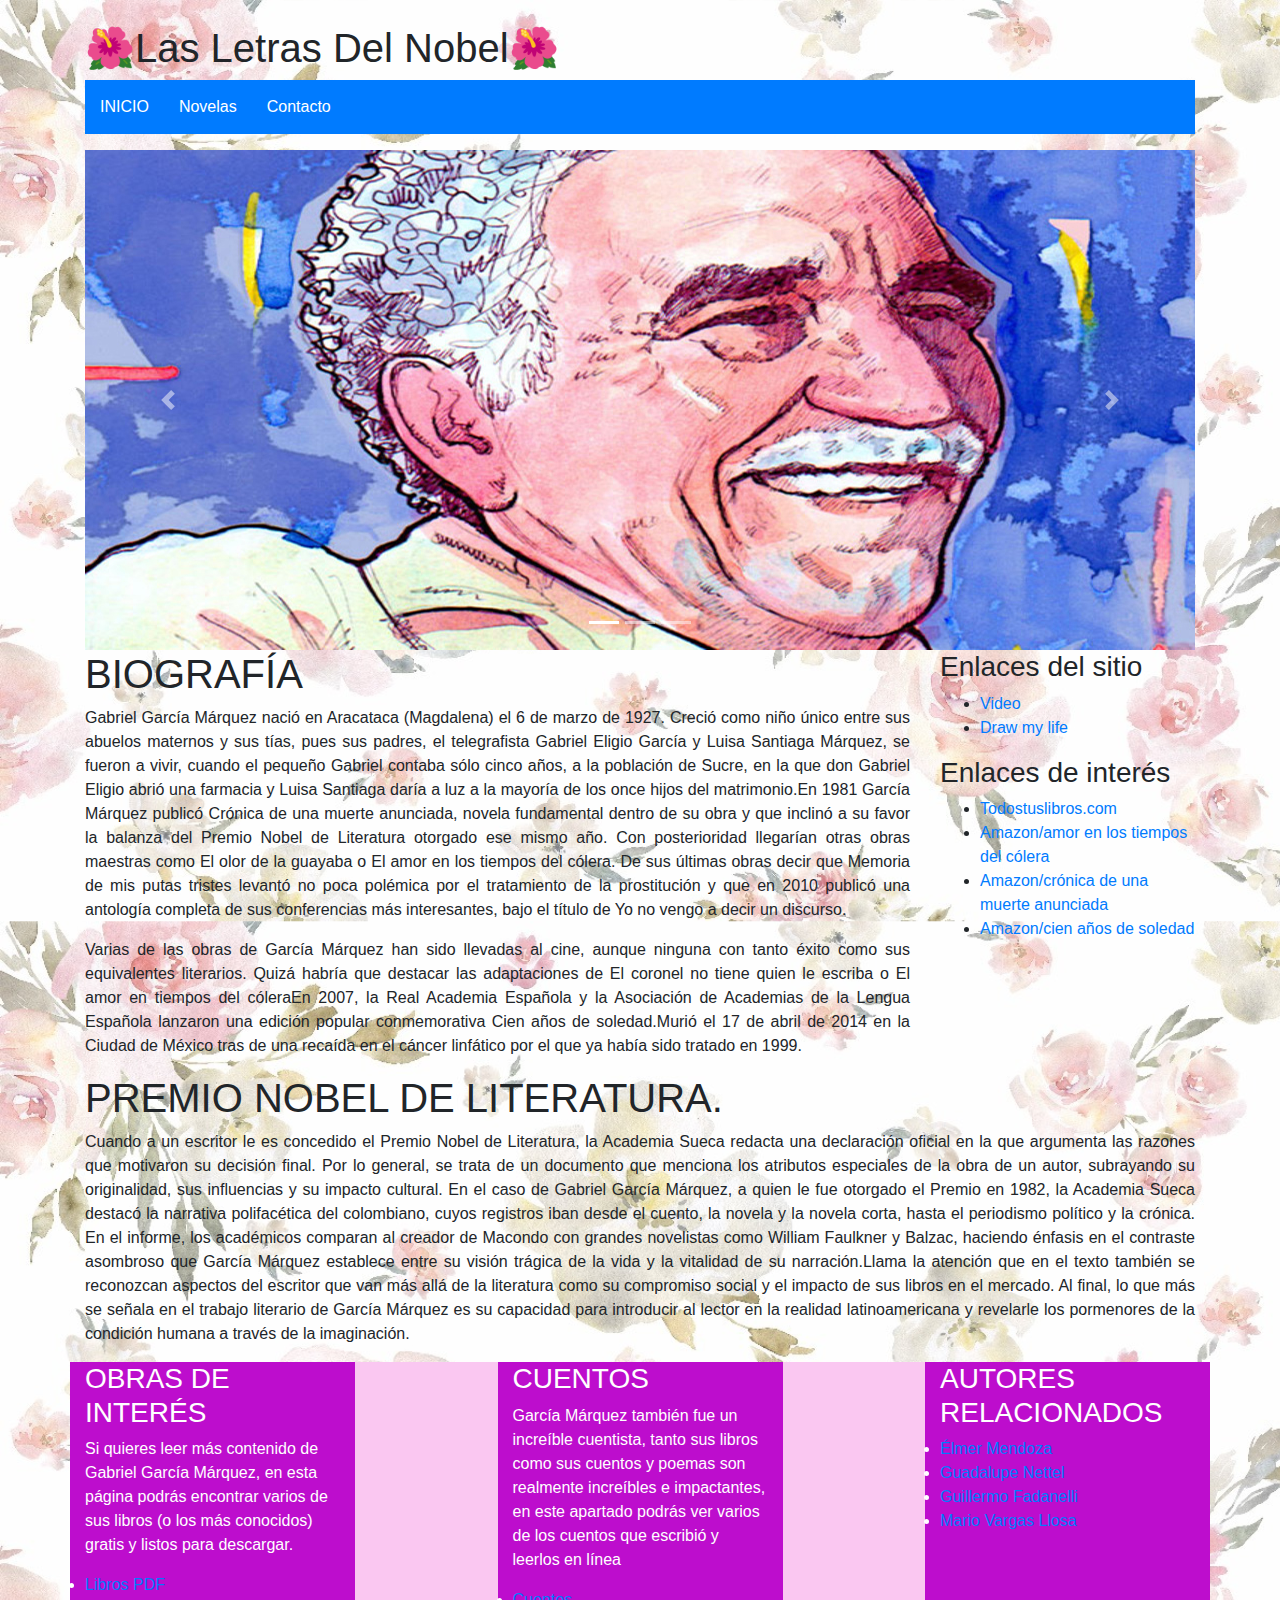
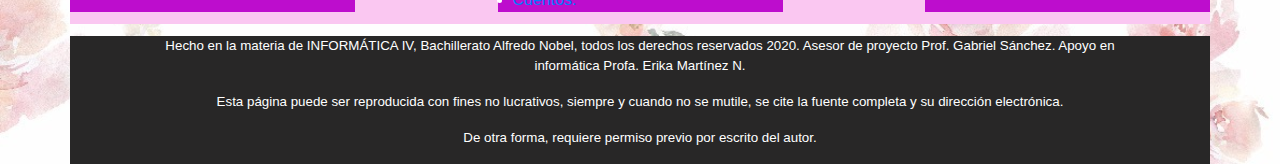
<file: index.html>
<!DOCTYPE html>
<html lang="es">
<head>
	<link rel="icon" type="image/jpg" href="img/samishii.jpg" />
	<meta charset="UTF-8">
	<title>Las letras del nobel</title>
	<meta name="viewport" content="width=device-width, user-scalable=no, initial-scale=1.0, maximum-scale=1.0, minimum-scale=1.0">
	<link rel="stylesheet" href="css/bootstrap.min.css">
	<link rel="stylesheet" type="text/css" href="css/estilos.css">

<style >
	
.fm-nav a {

	color: #ffff;
	padding: 15px;
}

.fm-nav a:hover {

	background: rgba(255,255,255,.1);
}

</style>


</head>





	<body background='img/flores.jpg'>

      
      
<div class="container">

	<div class="row">

	
<!-- Menú con mi estilo -->
<div class="col-12 mt-4">

	<h1>🌺Las Letras Del Nobel🌺</h1>
<!-- el valor bg-dark genera un color negro de fondo para el menú -->
<!-- el valor bg-primary genera un color azul de fondo para el menú -->
<!-- el valor bg-secondary genera un color gris de fondo para el menú -->
	<ul class="fm-nav nav bg-primary">
		<li class="nav-item">
			<a href="#" class="nav-link active">INICIO</a>
			
		</li>

		<li class="nav-item">
			<a href="novelas.html" class="nav-link">Novelas</a>
			
		</li>

		<li class="nav-item">
			<a href="contacto.html" class="nav-link">Contacto</a>
			
		</li>

		
	</ul>
	

</div>


</div>


<!--COMIENZA SLIDE -->
<div class="row">

	<div class="col-12 mt-3">

		<div class="carousel slide carousel-fade" id="principal-carousel" data-ride="carousel">
			<ol class="carousel-indicators">
				<li data-target="#principal-carousel" data-slide-to="0" class="active"></li>
				<li data-target="#principal-carousel" data-slide-to="1"></li>
				<li data-target="#principal-carousel" data-slide-to="2"></li>
				

			</ol>

			<div class="carousel-inner">
				<div class="carousel-item active">
					<img src="img/ggm1.jpg" class="d-block" alt="">
					
				</div>

				<div class="carousel-item ">
					<img src="img/ggm.jpg" class="d-block" alt="">
					
				</div>

				<div class="carousel-item ">
					<img src="img/ggm2.jpg" class="d-block" alt="">
					
				</div>




			</div>

			<a href="#principal-carousel" class="carousel-control-prev" data-slide="prev">
			<span class="carousel-control-prev-icon" arian-hidden="true"></span>
			<span class="sr-only">Anterior</span>
		          </a>

		          <a href="#principal-carousel" class="carousel-control-next" data-slide="next">
			<span class="carousel-control-next-icon" arian-hidden="true"></span>
			<span class="sr-only">Siguiente</span>
		          </a>





		</div>
		




	</div>
	
</div>


<!-- TERMINA SLIDE--> 







<!--Comienza CONTENIDO -->
<section>
<div class="row">

	<div class="col-8 col-lg-9 text-justify">
		<h1>BIOGRAFÍA</h1>
		<p> Gabriel García Márquez nació en Aracataca (Magdalena) el 6 de marzo de 1927. Creció como niño único entre sus abuelos maternos y sus tías, pues sus padres, el telegrafista Gabriel Eligio García y Luisa Santiaga Márquez, se fueron a vivir, cuando el pequeño Gabriel contaba sólo cinco años, a la población de Sucre, en la que don Gabriel Eligio abrió una farmacia y Luisa Santiaga daría a luz a la mayoría de los once hijos del matrimonio.​

En 1981 García Márquez publicó Crónica de una muerte anunciada, novela fundamental dentro de su obra y que inclinó a su favor la balanza del Premio Nobel de Literatura otorgado ese mismo año. Con posterioridad llegarían otras obras maestras como El olor de la guayaba o El amor en los tiempos del cólera. De sus últimas obras decir que Memoria de mis putas tristes levantó no poca polémica por el tratamiento de la prostitución y que en 2010 publicó una antología completa de sus conferencias más interesantes, bajo el título de Yo no vengo a decir un discurso.​


		<p> Varias de las obras de García Márquez han sido llevadas al cine, aunque ninguna con tanto éxito como sus equivalentes literarios. Quizá habría que destacar las adaptaciones de El coronel no tiene quien le escriba o El amor en tiempos del cólera​

En 2007, la Real Academia Española y la Asociación de Academias de la Lengua Española lanzaron una edición popular conmemorativa Cien años de soledad.​

Murió el 17 de abril de 2014 en la Ciudad de México tras de una recaída en el cáncer linfático por el que ya había sido tratado en 1999.​</p>
</p>

	</div>

	<hr>
	
   <div class="col-4 col-lg-3">
 				
				<h3>Enlaces del sitio</h3>
				<ul>
					<li><a href="img/Gabriel García Márquez.mp4" target="_blank">Video</a></li>
					<li><a href="https://youtu.be/SCrYjWIoO4g" target="_blank">Draw my life</a></li>
					
						</ul>
				

             <h3>Enlaces de interés</h3>


             <ul>
             	
             	<li><a href="https://www.todostuslibros.com/autor/gabriel-garcia-marquez" target="_blank">Todostuslibros.com</a></li>
					<li><a href="https://www.amazon.com.mx/amor-los-tiempos-del-c%C3%B3lera/dp/6070729161/ref=sr_1_1?__mk_es_MX=%C3%85M%C3%85%C5%BD%C3%95%C3%91&keywords=gabriel+garcia+marquez&qid=1590004261&s=books&sr=1-1" target="_blank">Amazon/amor en los tiempos del cólera</a></li>
					<li><a href="https://www.amazon.com.mx/Cr%C3%B3nica-muerte-anunciada-Gabriel-M%C3%A1rquez/dp/6070729560/ref=pd_sim_14_2/143-7943120-7460663?_encoding=UTF8&pd_rd_i=6070729560&pd_rd_r=8578e6f8-d64f-4e5b-b054-7630ca804ae9&pd_rd_w=U2aQG&pd_rd_wg=4kA76&pf_rd_p=7fcba123-90de-474d-8ddf-f1ad7e899b2d&pf_rd_r=D04G5VGZ6H41ED3A9F0G&psc=1&refRID=D04G5VGZ6H41ED3A9F0G" target="_blank">Amazon/crónica de una muerte anunciada</a></li>
					<li><a href="https://www.amazon.com.mx/Cien-soledad-Gabriel-Garc%C3%ADa-M%C3%A1rquez/dp/6070728793/ref=pd_sim_14_2/143-7943120-7460663?_encoding=UTF8&pd_rd_i=6070728793&pd_rd_r=0952bf74-24e2-480e-ba25-274a303c64eb&pd_rd_w=Tykq1&pd_rd_wg=33mOY&pf_rd_p=7fcba123-90de-474d-8ddf-f1ad7e899b2d&pf_rd_r=8SZEBX78698760VG9BN7&psc=1&refRID=8SZEBX78698760VG9BN7" target="_blank">Amazon/cien años de soledad</a></li>
             </ul>

</div>
</section>



<!--SECCIÓN 2 -->
 <section>
 	
<div class="row ">
	<div class="col-12 text-justify" > 

        <h1>PREMIO NOBEL DE LITERATURA.</h1>

        <p> Cuando a un escritor le es concedido el Premio Nobel de Literatura, la Academia Sueca redacta una declaración oficial en la que argumenta las razones que motivaron su decisión final. Por lo general, se trata de un documento que menciona los atributos especiales de la obra de un autor, subrayando su​

originalidad, sus influencias y su impacto cultural. En el caso de Gabriel García Márquez, a quien le fue otorgado el Premio en 1982, la Academia Sueca destacó la narrativa polifacética del colombiano, cuyos registros iban desde el cuento, la novela y la novela corta, hasta el periodismo político y la crónica. En el informe, los académicos comparan al creador de Macondo con grandes novelistas como William Faulkner y Balzac, haciendo énfasis en el contraste asombroso que García Márquez establece entre su visión trágica de la vida y la vitalidad de su narración.​

Llama la atención que en el texto también se reconozcan aspectos del escritor que van más allá de la literatura como su compromiso social y el impacto de sus libros en el mercado. Al final, lo que más se señala en el trabajo literario de García Márquez es su capacidad para introducir al lector en la realidad latinoamericana y revelarle los pormenores de la condición humana a través de la imaginación.​ </p>

	</div>
	

</div>

 </section>


<!--TERMINA SECCIÓN 2 -->





<!--Comienza seccion de widgets -->

<section class="row widgets justify-content-between">
			<div class="col-12 col-md-4 col-lg-3">
				<h3> OBRAS DE INTERÉS </h3>
				<p> Si quieres leer más contenido de Gabriel García Márquez, en esta página podrás encontrar varios de sus libros (o los más conocidos) gratis y listos para descargar.

</p>
            <li><a href="https://diputadosciudadanos.mx/replica-de-medios/15-libros-en-pdf-de-gabriel-garcia-marquez-para-descargar-gratuitamente" target="_blank">Libros PDF</a></li>

			</div>

			<div class="col-12 col-md-4 col-lg-3">
				<h3> CUENTOS </h3>
				<p> García Márquez también fue un increíble cuentista, tanto sus libros como sus cuentos y poemas son realmente increíbles e impactantes, en este apartado podrás ver varios de los cuentos que escribió y leerlos en línea </p>
				<li><a href="https://www.elclubdeloslibrosperdidos.org/2017/03/20-cuentos-de-gabriel-garcia-marquez.html" target="_blank">Cuentos. </a></li>
			</div>

			<div class="col-12 col-md-4 col-lg-3">
				<h3>AUTORES RELACIONADOS</h3>
				<li><a href="http://www.elem.mx/autor/datos/701" target="_blank">Élmer Mendoza</a></li>
				<li><a href="http://www.elem.mx/autor/datos/3962" target="_blank">Guadalupe Nettel</a></li>
				<li><a href="http://www.elem.mx/autor/datos/342" target="_blank">Guillermo Fadanelli</a></li>
				<li><a href="https://www.biografiasyvidas.com/biografia/v/vargas_llosa.htm" target="_blank">Mario Vargas Llosa</a></li>
					
			</div>
		</section>


<!--Termina la sección de widgets -->
<!-- pie de página-->

<footer class="row justify-content-center">
			<div class="col-12  ">
				<p>Hecho en la materia de INFORMÁTICA IV, Bachillerato Alfredo Nobel, todos los derechos reservados 2020. Asesor de proyecto Prof. Gabriel Sánchez. Apoyo en informática Profa. Erika Martínez N.  </p>
					<p>Esta página puede ser reproducida con fines no lucrativos, siempre y cuando no se mutile, se cite la fuente completa y su dirección electrónica. </p>
						<p>De otra forma, requiere permiso previo por escrito del autor.</p>
		</footer>



</div>

<!--termina CONTENIDO -->









    <script src="js/jquery-3.2.1.min.js"></script>
	<script src="js/popper.min.js"></script>
	<script src="js/bootstrap.min.js"></script>
</body>
</html>
</file>
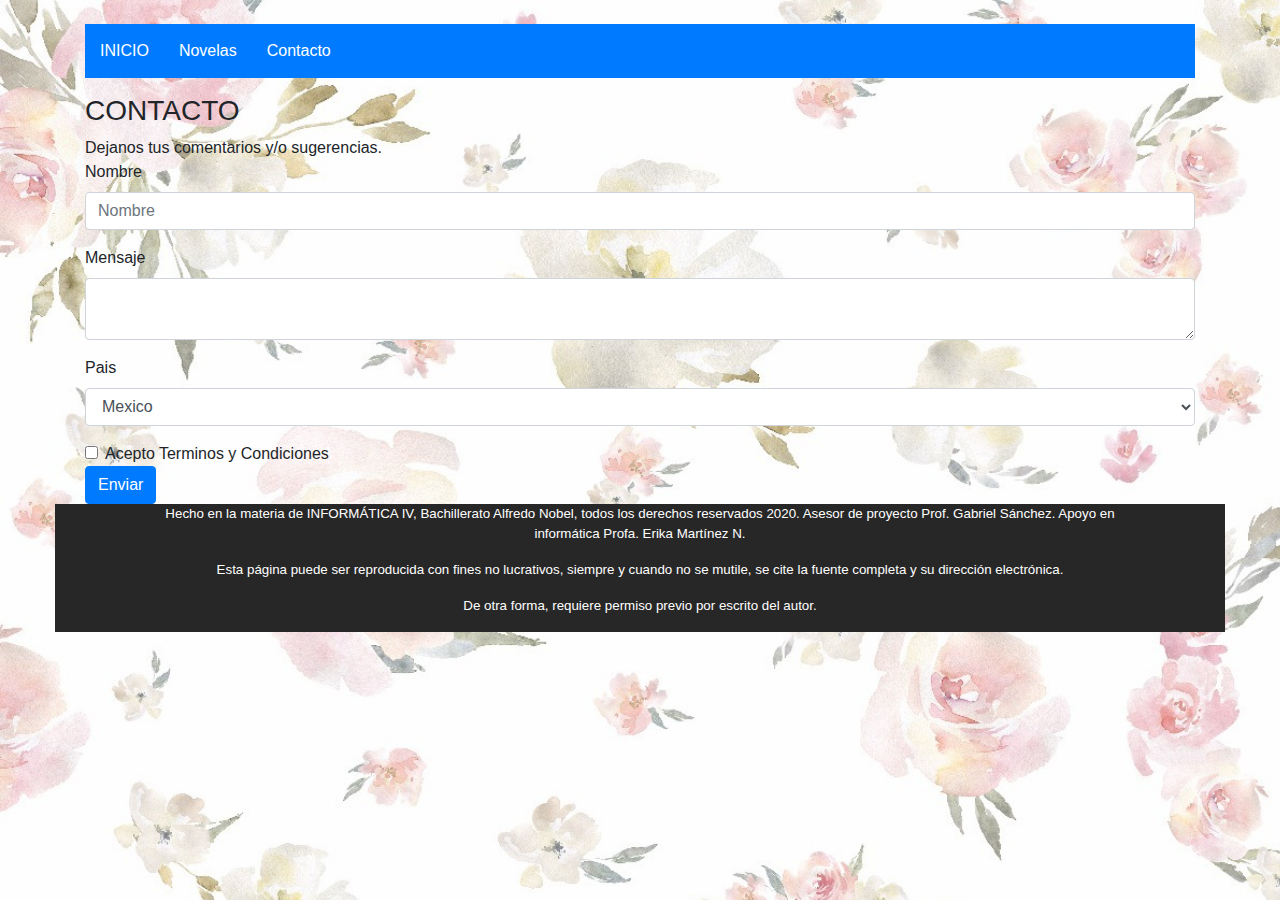
<file: contacto.html>
<!DOCTYPE html>
<html lang="es">
<head>
	<link rel="icon" type="image/jpg" href="img/samishii.jpg" />
	<meta charset="UTF-8">
	<title>Contacto</title>
	<meta name="viewport" content="width=device-width, user-scalable=no, initial-scale=1.0, maximum-scale=1.0, minimum-scale=1.0">
	<link rel="stylesheet" href="css/bootstrap.min.css">
	<link rel="stylesheet" type="text/css" href="css/estilos.css">

<style >
	
.fm-nav a {

	color: #fff;
	padding: 15px;
}

.fm-nav a:hover {

	background: rgba(255,255,255,.1);
}

</style>


</head>

<body background='img/flores.jpg'>


<body>
<div class="container">

	<div class="row">

	
<!-- Menú con mi estilo -->
<div class="col-12 mt-4">


<!-- el valor bg-dark genera un color negro de fondo para el menú -->
<!-- el valor bg-primary genera un color azul de fondo para el menú -->
<!-- el valor bg-secondary genera un color gris de fondo para el menú -->
	<ul class="fm-nav nav bg-primary">
		<li class="nav-item">
			<a href="index.html" class="nav-link active">INICIO</a>
			
		</li>

		<li class="nav-item">
			<a href="novelas.html" class="nav-link">Novelas</a>
			
		</li>

		<li class="nav-item">
			<a href="contacto.html" class="nav-link">Contacto</a>
			
		</li>

		
	</ul>
	

</div>


</div>





<div class="row mt-3">
			<div class="col">

				<h3>CONTACTO</h3>
	Dejanos tus comentarios y/o sugerencias.
				<form action="">
					<div class="form-group">
						<label for="nombre">Nombre</label>
						<input type="text" class="form-control" placeholder="Nombre" name="nombre" id="nombre">
					</div>

					

					<div class="form-group">
						<label for="mensaje">Mensaje</label>
						<textarea name="mensaje" id="mensaje" class="form-control"></textarea>
					</div>

					<div class="form-group">
						<label for="pais">Pais</label>
						<select name="pais" id="pais" class="form-control">
							<option value="mexico">Mexico</option>
							<option value="espana">España</option>
							<option value="colombia">Colombia</option>
							<option value="alemania">Alemania</option>
							<option value="francia">Francia</option>
						</select>
					</div>

					
					<div class="form-check">
						<label class="form-check-label">
							<input type="checkbox" name="terminos" id="terminos" class="form-check-input mr-2">Acepto Terminos y Condiciones
						</label>
					</div>

					<button class="btn btn-primary" type="submit">Enviar</button>
				</form>
			</div>
<footer class="row justify-content-center">
			<div class="col-12  ">
				<p>Hecho en la materia de INFORMÁTICA IV, Bachillerato Alfredo Nobel, todos los derechos reservados 2020. Asesor de proyecto Prof. Gabriel Sánchez. Apoyo en informática Profa. Erika Martínez N.  </p>
					<p>Esta página puede ser reproducida con fines no lucrativos, siempre y cuando no se mutile, se cite la fuente completa y su dirección electrónica. </p>
						<p>De otra forma, requiere permiso previo por escrito del autor.</p>
		</footer>








		</div>





    <script src="js/jquery-3.2.1.min.js"></script>
	<script src="js/popper.min.js"></script>
	<script src="js/bootstrap.min.js"></script>
</body>
</html>
</file>
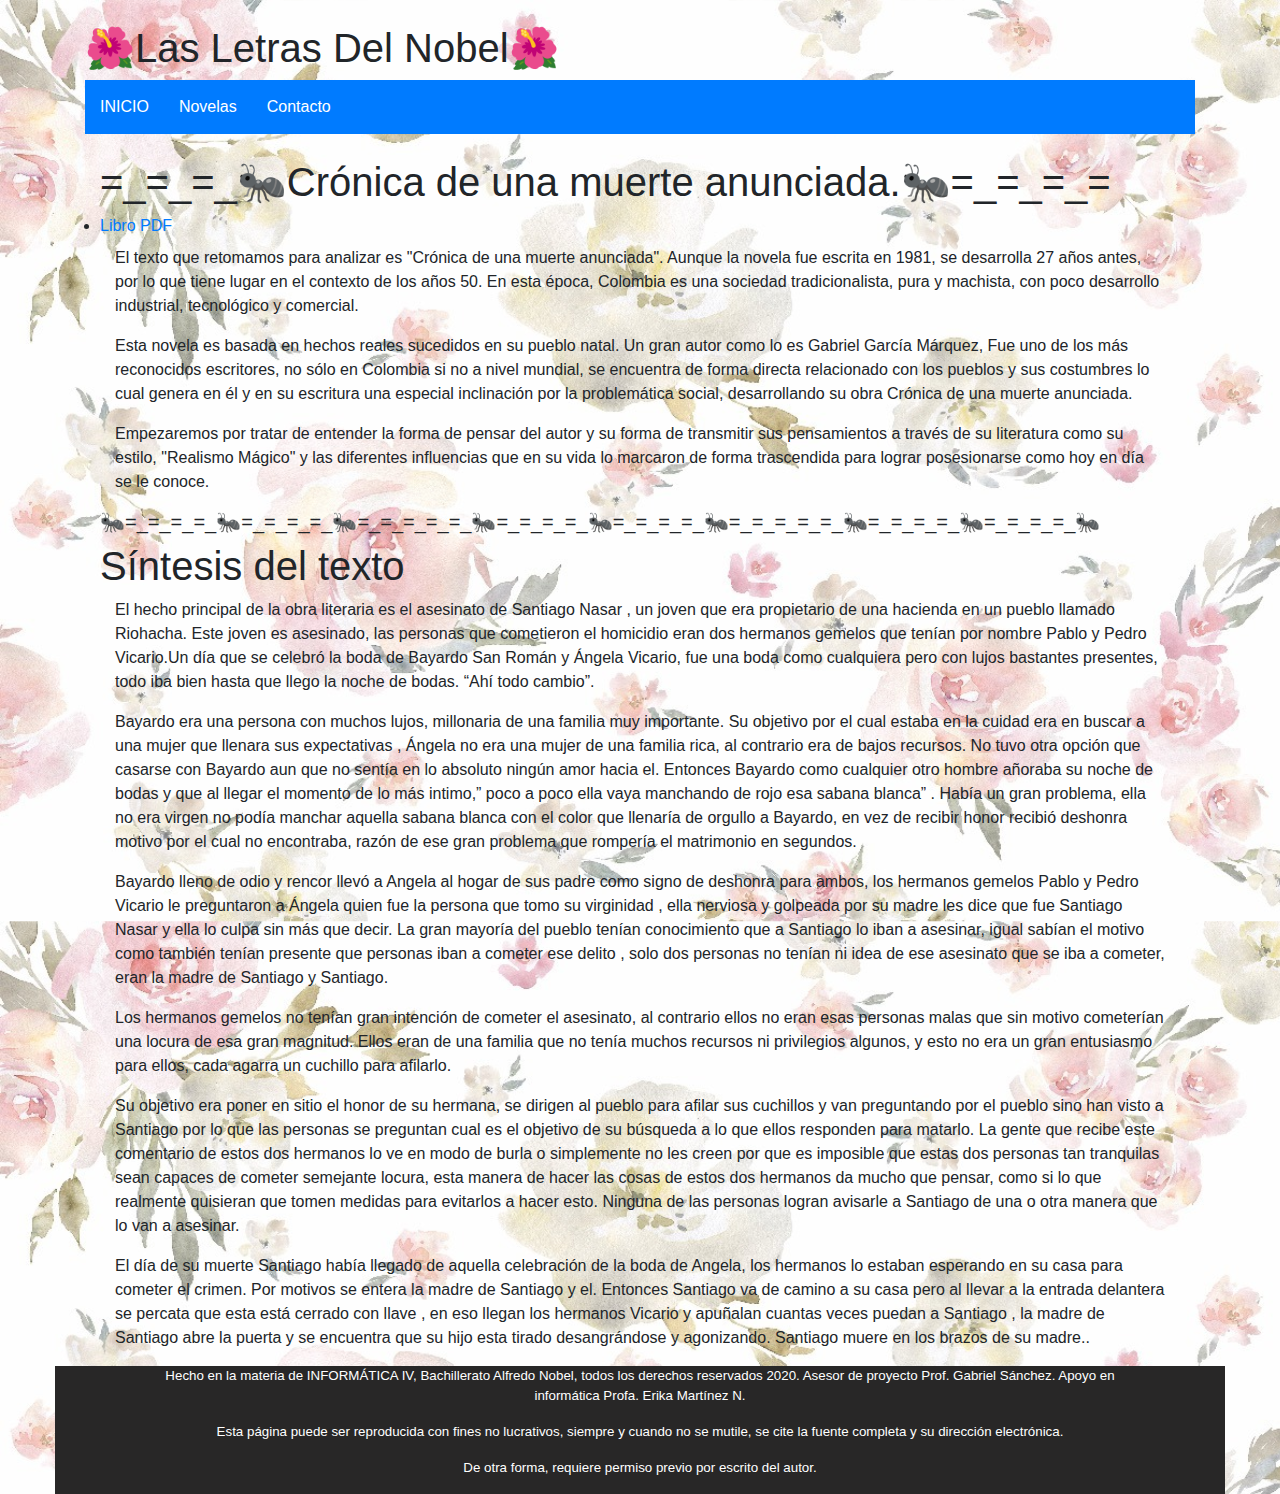
<file: novelas.html>
<!DOCTYPE html>
<html lang="es">
<head>
	<link rel="icon" type="image/jpg" href="img/samishii.jpg" />
	<meta charset="UTF-8">
	<title>Novelas</title>
	<meta name="viewport" content="width=device-width, user-scalable=no, initial-scale=1.0, maximum-scale=1.0, minimum-scale=1.0">
	<link rel="stylesheet" href="css/bootstrap.min.css">
	<link rel="stylesheet" type="text/css" href="css/estilos.css">

	<style >
	
.fm-nav a {

	color: #ffff;
	padding: 15px;
}

.fm-nav a:hover {

	background: rgba(255,255,255,.1);
}

</style>

</head>

<body  background='img/flores.jpg'>


	
<div class="container">

	<div class="row">
		<body background='img/flores.jpg'>

      
      
<div class="container">

	<div class="row">

	
<!-- Menú con mi estilo -->
<div class="col-12 mt-4">

	<h1>🌺Las Letras Del Nobel🌺</h1>
<!-- el valor bg-dark genera un color negro de fondo para el menú -->
<!-- el valor bg-primary genera un color azul de fondo para el menú -->
<!-- el valor bg-secondary genera un color gris de fondo para el menú -->
	<ul class="fm-nav nav bg-primary">
		<li class="nav-item">
			<a href="index.html" class="nav-link active">INICIO</a>
			
		</li>

		<li class="nav-item">
			<a href="novelas.html" class="nav-link">Novelas</a>
			
		</li>

		<li class="nav-item">
			<a href="contacto.html" class="nav-link">Contacto</a>
			
		</li>

	</ul>
	

</div>


</div>

	
<!-- Menú con mi estilo -->
<div class="col-12 mt-4">

	<h1>=_=_=_🐜Crónica de una muerte anunciada.🐜=_=_=_=</h1>
<li><a href="pdf/cduma.pdf" target="_blank">Libro PDF</a></li>

			<div class="col-12 lg-3">
				<h1>  </h1>
				<p>El texto que retomamos para analizar es "Crónica de una muerte anunciada". Aunque la novela fue escrita en 1981, se desarrolla 27 años antes, por lo que tiene lugar en el contexto de los años 50.​ En esta época, Colombia es una sociedad tradicionalista, pura y machista, con poco desarrollo industrial, tecnológico y comercial.



</p>
			</div>

			<div class="col-12 lg-3">
				<h1>  </h1>
				<p> Esta novela es basada en hechos reales sucedidos en su pueblo natal.​ Un gran autor como lo es Gabriel García Márquez, Fue uno de los más reconocidos escritores, no sólo en Colombia si no a nivel mundial, se encuentra de forma directa relacionado con los pueblos y sus costumbres lo cual genera en él y en su escritura una especial inclinación por la problemática social, desarrollando su obra Crónica de una muerte anunciada. </p>
			</div>

			<div class="col-12 lg-3">
				<h1></h1>
				<p>Empezaremos por tratar de entender la forma de pensar del autor y su forma de transmitir sus pensamientos a través de su literatura como su estilo, "Realismo Mágico" y las diferentes influencias que en su vida lo marcaron de forma trascendida para lograr posesionarse como hoy en día se le conoce.​</p>
			</div>
			
			<h5> 🐜=_=_=_=_🐜=_=_=_=_🐜=_=_=_=_=_🐜=_=_=_=_🐜=_=_=_=_🐜=_=_=_=_=_🐜=_=_=_=_🐜=_=_=_=_🐜 </h5>

			<h1>Síntesis del texto</h1>

						<div class="col-12 lg-3">
				<h1>  </h1>
				<p> El hecho principal de la obra literaria es el asesinato de Santiago Nasar , un joven que era propietario de una hacienda en un pueblo llamado Riohacha. Este joven es asesinado, las personas que cometieron el homicidio eran dos hermanos gemelos que tenían por nombre Pablo y Pedro Vicario.​

Un día que se celebró la boda de Bayardo San Román y Ángela Vicario, fue una boda como cualquiera pero con lujos bastantes presentes, todo iba bien hasta que llego la noche de bodas. “Ahí todo cambio”.  </p>
           </div>

           <div class="col-12 lg-3">
				<h1>  </h1>
				<p> Bayardo era una persona con muchos lujos, millonaria de una familia muy importante. Su objetivo por el cual estaba en la cuidad era en buscar a una mujer que llenara sus expectativas , Ángela no era una mujer de una familia rica, al contrario era de bajos recursos. No tuvo otra opción que casarse con Bayardo aun que no sentía en lo absoluto ningún amor hacia el. Entonces Bayardo como cualquier otro hombre añoraba su noche de bodas y que al llegar el momento de lo más intimo,” poco a poco ella vaya manchando de rojo esa sabana blanca” . Había un gran problema, ella no era virgen no podía manchar aquella sabana blanca con el color que llenaría de orgullo a Bayardo, en vez de recibir honor recibió deshonra motivo por el cual no encontraba, razón de ese gran problema que rompería el matrimonio en segundos.  </p>
           </div>

           <div class="col-12 lg-3">
				<h1>  </h1>
				<p> Bayardo lleno de odio y rencor llevó a Angela al hogar de sus padre como signo de deshonra para ambos, los hermanos gemelos Pablo y Pedro Vicario le preguntaron a Ángela quien fue la persona que tomo su virginidad , ella nerviosa y golpeada por su madre les dice que fue Santiago Nasar y ella lo culpa sin más que decir. La gran mayoría del pueblo tenían conocimiento que a Santiago lo iban a asesinar, igual sabían el motivo como también tenían presente que personas iban a cometer ese delito , solo dos personas no tenían ni idea de ese asesinato que se iba a cometer, eran la madre de Santiago y Santiago.​ </p>
           </div>

           <div class="col-12 lg-3">
				<h1>  </h1>
				<p> Los hermanos gemelos no tenían gran intención de cometer el asesinato, al contrario ellos no eran esas personas malas que sin motivo cometerían una locura de esa gran magnitud. Ellos eran de una familia que no tenía muchos recursos ni privilegios algunos, y esto no era un gran entusiasmo para ellos, cada agarra un cuchillo para afilarlo.​</p>
           </div>

            <div class="col-12 lg-3">
				<h1>  </h1>
				<p>Su objetivo era poner en sitio el honor de su hermana, se dirigen al pueblo para afilar sus cuchillos y van preguntando por el pueblo sino han visto a Santiago por lo que las personas se preguntan cual es el objetivo de su búsqueda a lo que ellos responden para matarlo. La gente que recibe este comentario de estos dos hermanos lo ve en modo de burla o simplemente no les creen por que es imposible que estas dos personas tan tranquilas sean capaces de cometer semejante locura, esta manera de hacer las cosas de estos dos hermanos da mucho que pensar, como si lo que realmente quisieran que tomen medidas para evitarlos a hacer esto. Ninguna de las personas logran avisarle a Santiago de una o otra manera que lo van a asesinar.  </p>
           </div>

            <div class="col-12 lg-3">
				<h1>  </h1>
				<p>El día de su muerte Santiago había llegado de aquella celebración de la boda de Angela, los hermanos lo estaban esperando en su casa para cometer el crimen. Por motivos se entera la madre de Santiago y el. Entonces Santiago va de camino a su casa pero al llevar a la entrada delantera se percata que esta está cerrado con llave , en eso llegan los hermanos Vicario y apuñalan cuantas veces puedan a Santiago , la madre de Santiago abre la puerta y se encuentra que su hijo esta tirado desangrándose y​ agonizando. Santiago muere en los brazos de su madre.. </p>
           </div>



</div>
</div>


<!-- pie de página-->

<footer class="row justify-content-center">
			<div class="col-12  ">
				<p>Hecho en la materia de INFORMÁTICA IV, Bachillerato Alfredo Nobel, todos los derechos reservados 2020. Asesor de proyecto Prof. Gabriel Sánchez. Apoyo en informática Profa. Erika Martínez N.  </p>
					<p>Esta página puede ser reproducida con fines no lucrativos, siempre y cuando no se mutile, se cite la fuente completa y su dirección electrónica. </p>
						<p>De otra forma, requiere permiso previo por escrito del autor.</p>
		</footer>



</div>
<!--termina CONTENIDO -->








    <script src="js/jquery-3.2.1.min.js"></script>
	<script src="js/popper.min.js"></script>
	<script src="js/bootstrap.min.js"></script>

</body>

</html>
</file>
<file: css/estilos.css>
body{
background-size: 1290px;


}


.widgets {

background-color: #FAC7F1;
color: #FFF;
margin-bottom: 12px; 

}


.widgets > div {
background-color: #BD0DCD;
color: #fff;
margin-bottom: 12px;


}

footer {
	padding: 0px 80px;
	background: #282727;
	text-align: center; 
	color: #fff;
	font-size: smaller;
}
</file>
